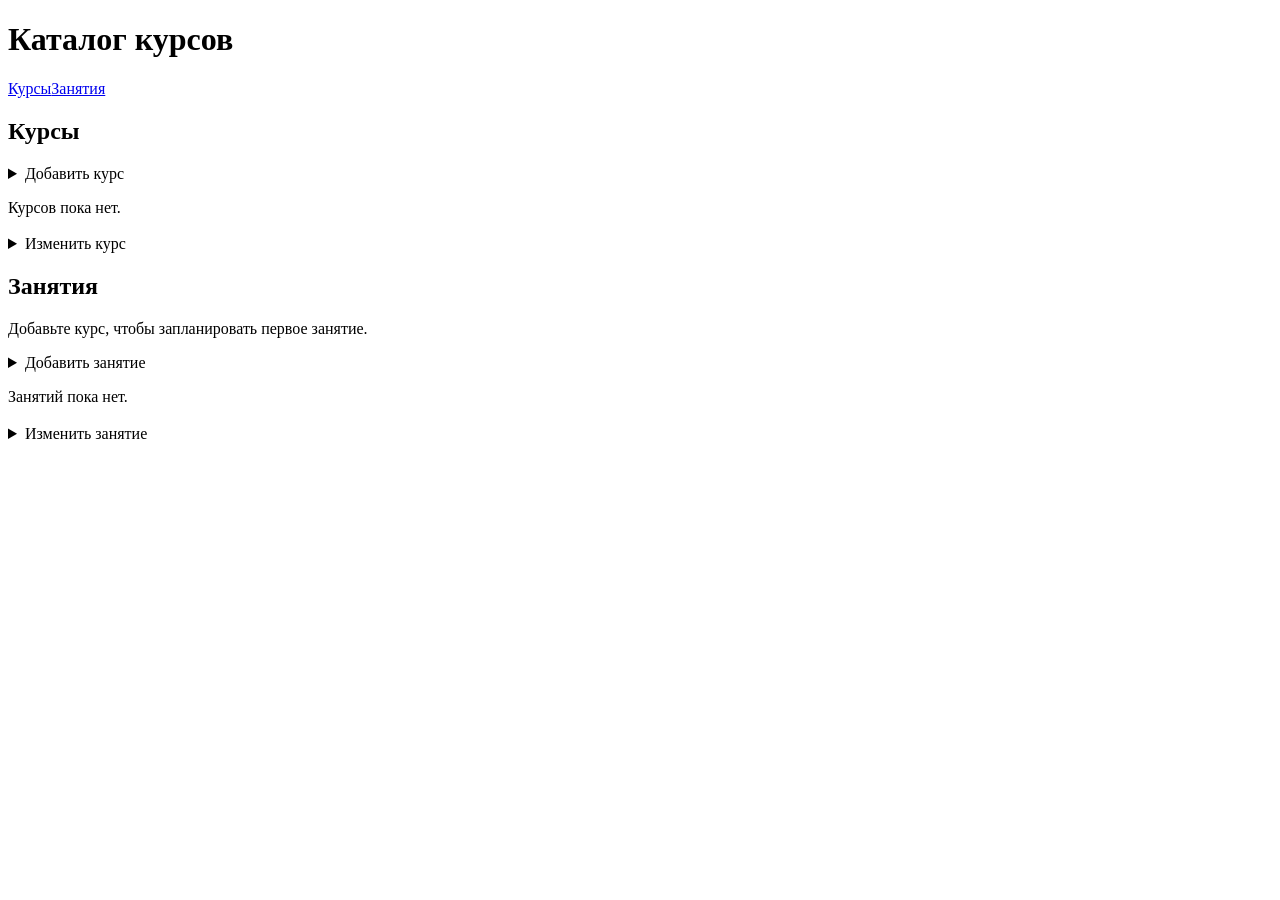
<file: lab-02/src/main/resources/templates/catalog.html>
<!doctype html>
<html lang="ru" xmlns:th="http://www.thymeleaf.org">
<head>
  <meta charset="utf-8">
  <meta name="viewport" content="width=device-width, initial-scale=1">
  <title>Каталог курсов</title>
  <link rel="stylesheet" th:href="@{/catalog.css}">
</head>
<body>
<main>
  <header><h1>Каталог курсов</h1><nav aria-label="Разделы"><a href="#courses">Курсы</a><a href="#lessons">Занятия</a></nav></header>
  <p role="alert" th:if="${error != null}" th:text="${error}"></p>
  <div class="columns">
    <section id="courses">
      <h2>Курсы <small th:text="${courses.size()}"></small></h2>
      <details class="add"><summary>Добавить курс</summary><th:block th:replace="~{forms :: courseEditor(null)}"/></details>
      <p th:if="${courses.isEmpty()}">Курсов пока нет.</p>
      <article th:each="course : ${courses}">
        <h3 th:text="${course.title}"></h3><p th:text="${course.description}"></p>
        <details><summary>Изменить курс</summary><th:block th:replace="~{forms :: courseEditor(${course})}"/></details>
        <th:block th:replace="~{forms :: remove('course-delete', ${course.id}, 'Удалить курс')}"/>
      </article>
    </section>
    <section id="lessons">
      <h2>Занятия <small th:text="${lessons.size()}"></small></h2>
      <p th:if="${courses.isEmpty()}">Добавьте курс, чтобы запланировать первое занятие.</p>
      <details class="add" th:unless="${courses.isEmpty()}">
        <summary>Добавить занятие</summary><th:block th:replace="~{forms :: lessonEditor(null, ${courses})}"/>
      </details>
      <p th:if="${!courses.isEmpty() and lessons.isEmpty()}">Занятий пока нет.</p>
      <article th:each="lesson : ${lessons}">
        <h3 th:text="${lesson.topic}"></h3>
        <p th:text="|${lesson.course.title} · ${lesson.minutes} мин|"></p>
        <details><summary>Изменить занятие</summary><th:block th:replace="~{forms :: lessonEditor(${lesson}, ${courses})}"/></details>
        <th:block th:replace="~{forms :: remove('lesson-delete', ${lesson.id}, 'Удалить занятие')}"/>
      </article>
    </section>
  </div>
</main>
</body>
</html>
</file>
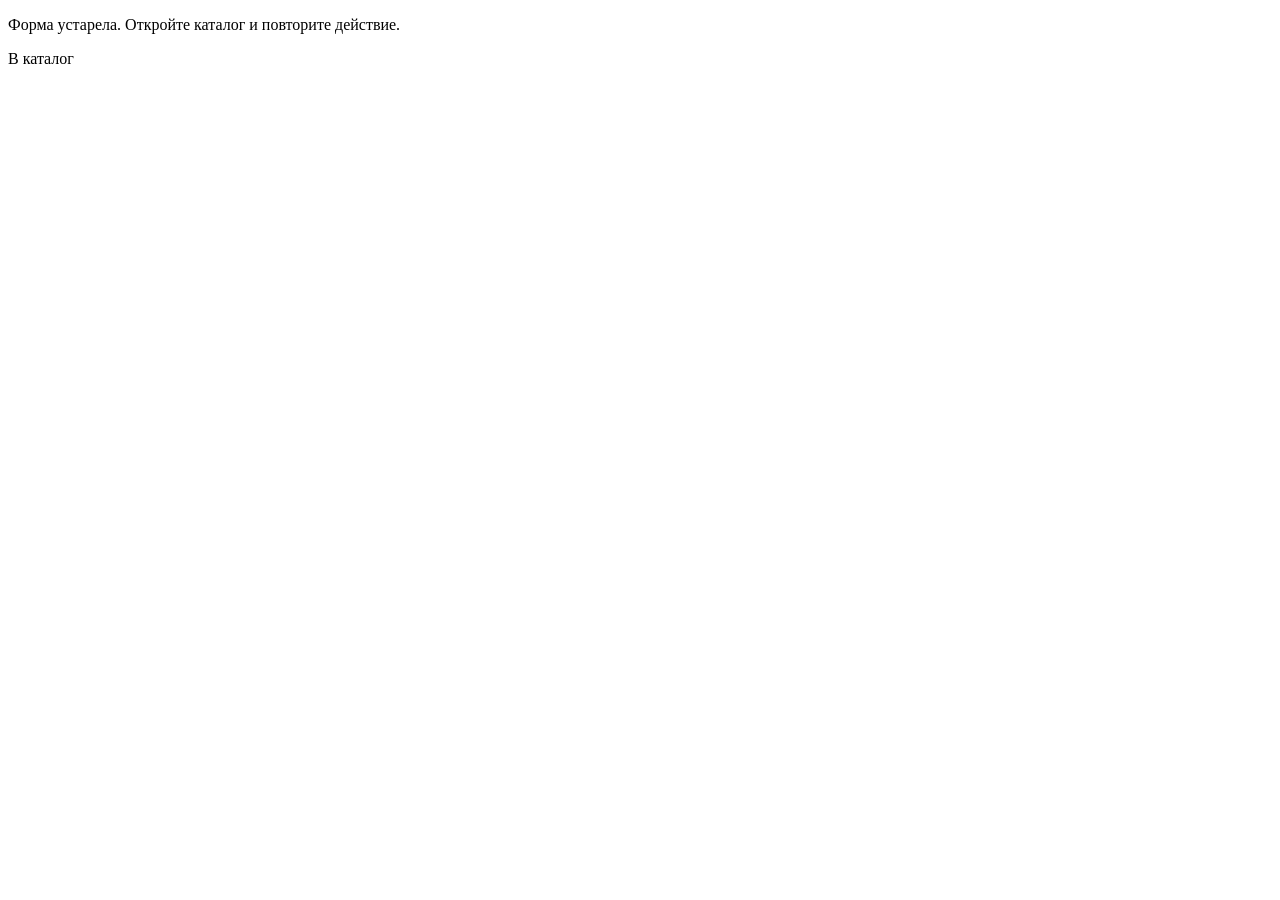
<file: lab-02/src/main/resources/templates/forbidden.html>
<!doctype html>
<html lang="ru" xmlns:th="http://www.thymeleaf.org">
<head><meta charset="utf-8"><title>Доступ запрещён</title></head>
<body><p>Форма устарела. Откройте каталог и повторите действие.</p><a th:href="@{/}">В каталог</a></body>
</html>
</file>
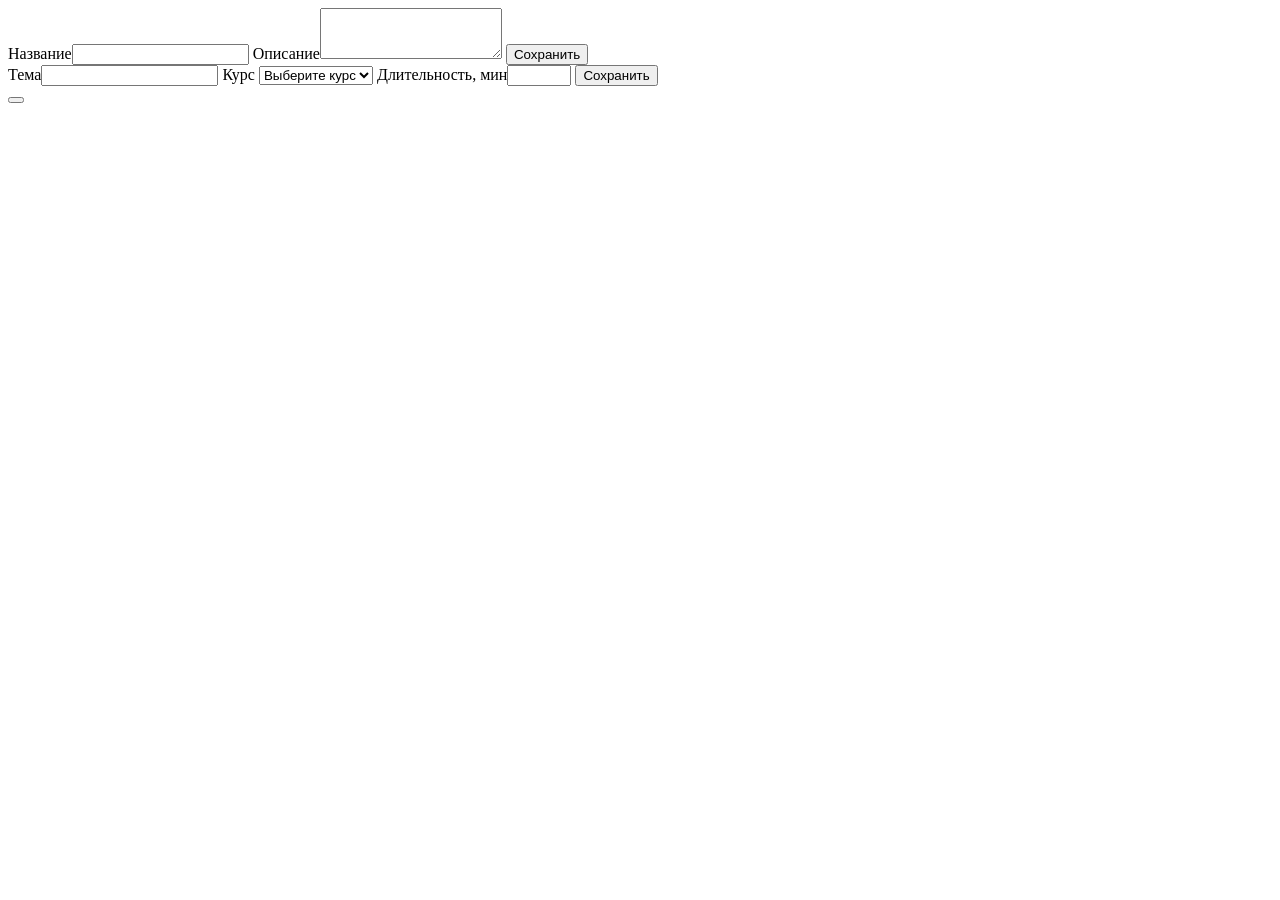
<file: lab-02/src/main/resources/templates/forms.html>
<!doctype html>
<html lang="ru" xmlns:th="http://www.thymeleaf.org">
<body>
<form th:fragment="courseEditor(course)" class="editor" method="post" th:action="@{/}">
  <input type="hidden" name="token" th:value="${session.token}">
  <input type="hidden" name="action" th:value="${course == null ? 'course-create' : 'course-update'}">
  <input type="hidden" name="id" th:value="${course?.id}">
  <label>Название<input name="title" required maxlength="120" th:value="${course?.title}"></label>
  <label>Описание<textarea name="description" maxlength="1000" rows="3" th:text="${course?.description}"></textarea></label>
  <button>Сохранить</button>
</form>
<form th:fragment="lessonEditor(lesson, courses)" class="editor" method="post" th:action="@{/}">
  <input type="hidden" name="token" th:value="${session.token}">
  <input type="hidden" name="action" th:value="${lesson == null ? 'lesson-create' : 'lesson-update'}">
  <input type="hidden" name="id" th:value="${lesson?.id}">
  <label>Тема<input name="topic" required maxlength="160" th:value="${lesson?.topic}"></label>
  <label for="course-id" th:for="|course-id-${lesson?.id ?: 'new'}|">Курс</label>
  <select id="course-id" th:id="|course-id-${lesson?.id ?: 'new'}|" name="courseId" required>
    <option value="">Выберите курс</option>
    <option th:each="choice : ${courses}" th:value="${choice.id}"
            th:selected="${lesson != null and choice.id == lesson.course.id}" th:text="${choice.title}"></option>
  </select>
  <label>Длительность, мин<input type="number" name="minutes" min="1" max="1440" required th:value="${lesson?.minutes}"></label>
  <button>Сохранить</button>
</form>
<form th:fragment="remove(action, id, label)" class="remove" method="post" th:action="@{/}">
  <input type="hidden" name="token" th:value="${session.token}">
  <input type="hidden" name="action" th:value="${action}">
  <input type="hidden" name="id" th:value="${id}">
  <button th:text="${label}"></button>
</form>
</body>
</html>
</file>
